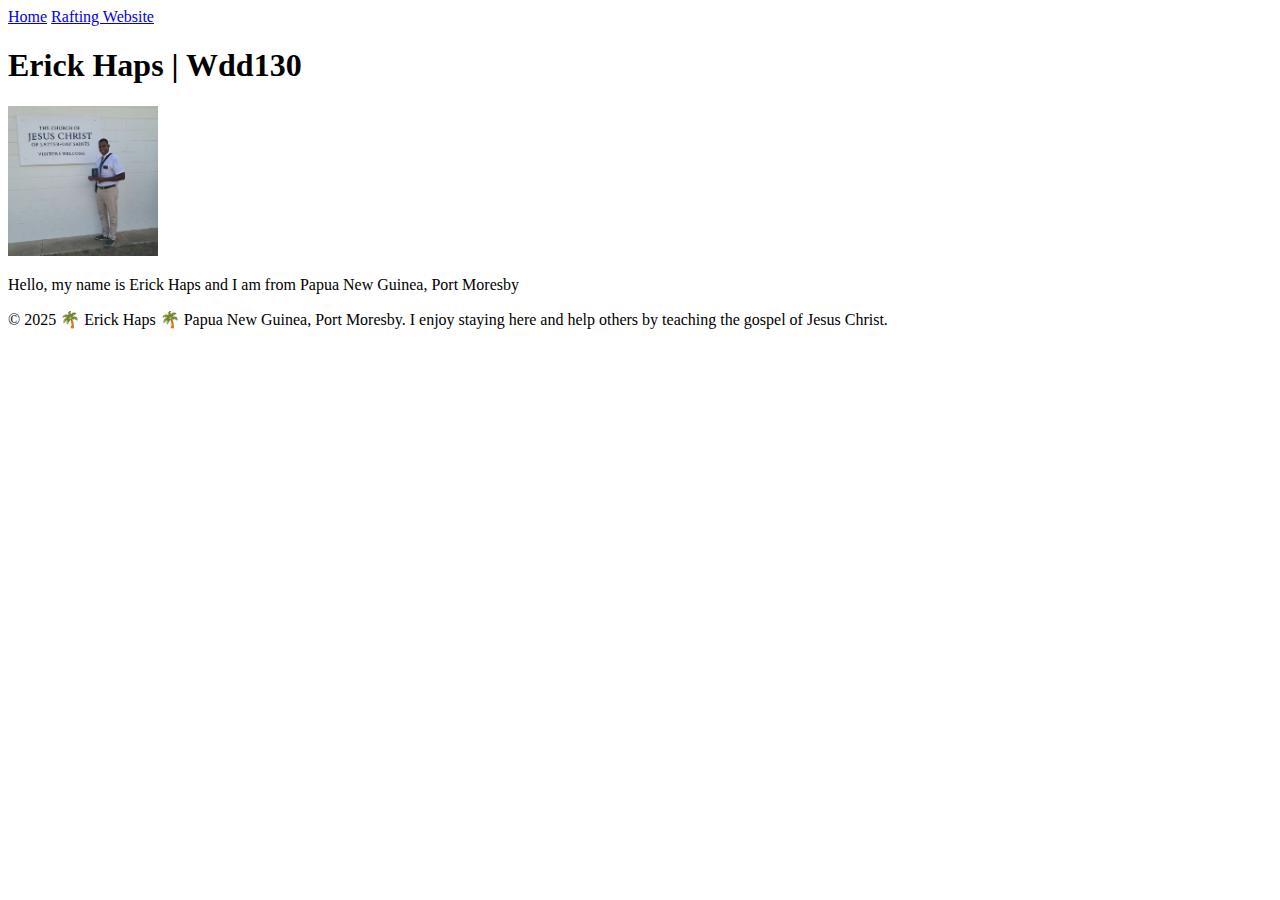
<file: index.html>
<!DOCTYPE html>
<html lang="en-US">
  <head>
    <meta charset="utf-8">
    <meta name="viewport" content="width=device-width, initial-scale=1">
    <title>Erick Haps | Wdd130</title>
</head>
<body>
  <header>
    <nav>
        <a href="#">Home</a>
        <a href="wwr">Rafting Website</a>
    </nav>
</header>
<main>
    <h1>Erick Haps | Wdd130</h1>
    <img src="images/erick haps.jpg" alt="Hello, my name is Erick Haps" width="150">
    <p>Hello, my name is Erick Haps and I am from Papua New Guinea, Port Moresby</p>
  </main>
  <footer>
    <p>© 2025 🌴 Erick Haps 🌴 Papua New Guinea, Port Moresby. I enjoy staying here and help others by teaching the gospel of Jesus Christ.</p>
  </footer>
 </body>
</html>
</file>
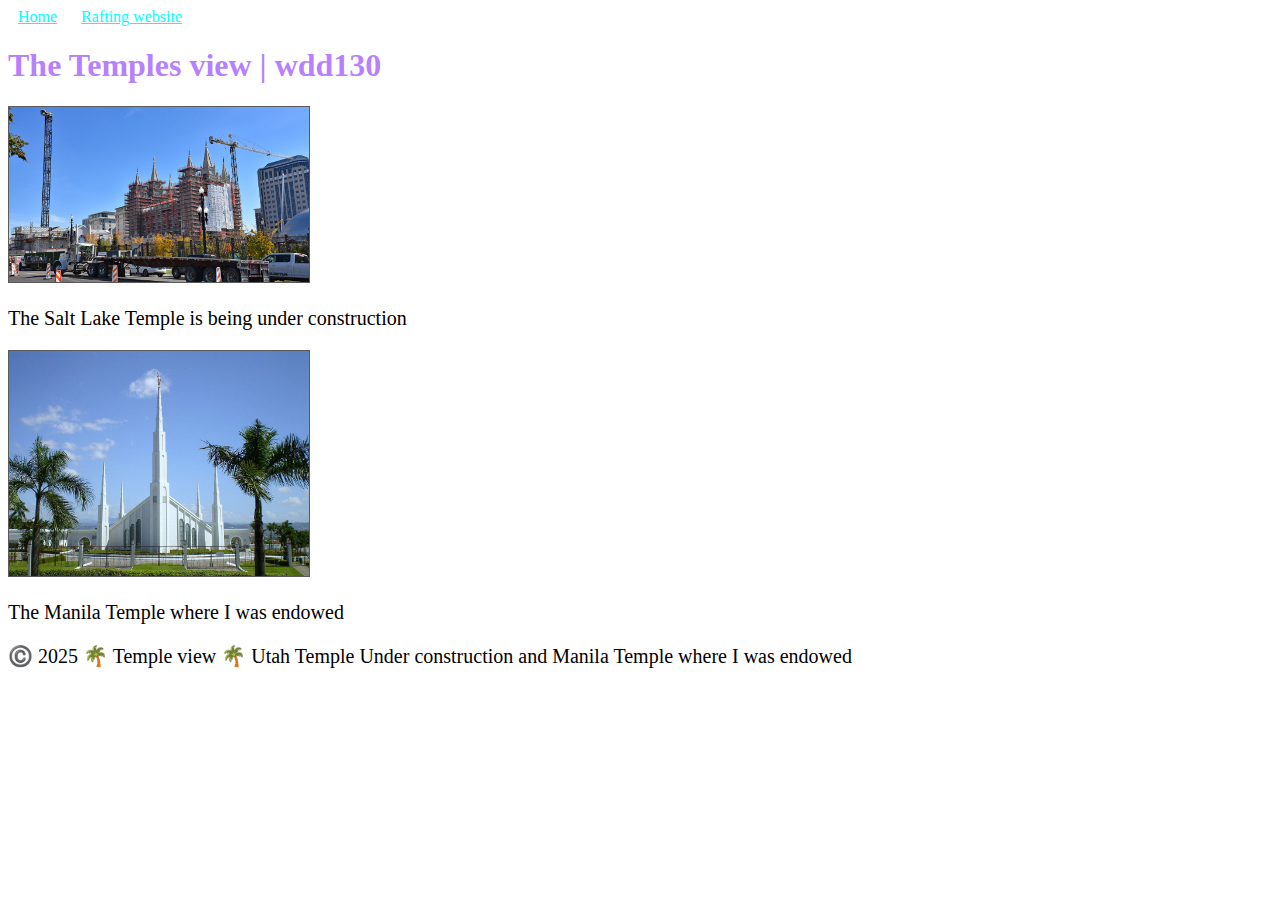
<file: file-paths.html>
<!DOCTYPE html>
<html lang="en-US">

<head>
    <meta charset="utf-8">
    <meta name="viewport" content="width=device-width, initial-scale=1.0">
    <title> Temple images | wdd130 </title>
    <link rel="stylesheet" href="styles/styles.css">
</head>

<body>
    <header>
        <nav>
            <a href="#"> Home</a>
            <a href="wwr"> Rafting website</a>
        </nav>
    </header>
    <main>
        <h1> The Temples view | wdd130</h1>
        <img src="images/salt lake temple.jpg" alt=" The Salt lake Temple is under construction" width="200"
            height="200">
        <p>The Salt Lake Temple is being under construction</p>
        <img src="images/Manila-Philippines-Temple.jpg" alt="The Manila Philippines Temple" width="200" height="200">
        <p>The Manila Temple where I was endowed</p>
    </main>
    <footer>
        <p>©️ 2025 🌴 Temple view 🌴 Utah Temple Under construction and Manila Temple where I was endowed</p>
    </footer>
</body>

</html>
</file>
<file: styles/styles.css>
nav {
    background-color: rgb(36, 122, 86) padding: 10px;
}


nav a {
    color: aqua;
    desplay: inline-block;
    padding: 10px;
}

h1 {
    color: #8c35ffa4;
}

img {
    width: 300px;
    height: auto;
    border: 1px solid #000000a4;
    box-shadow: #700000 padding: 5px
}


p {
    font-size: 20px;
}
</file>
